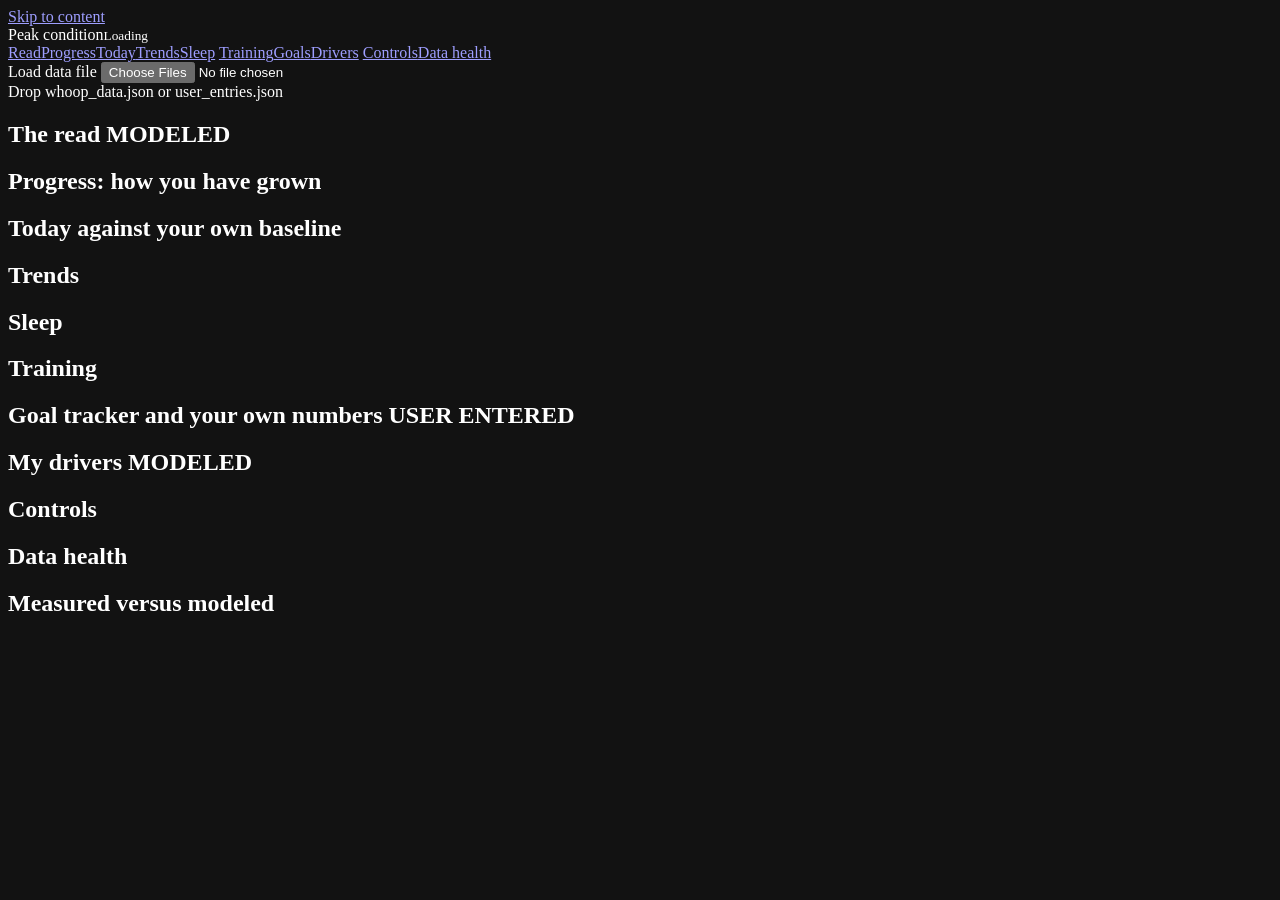
<file: dashboard_src/index.html>
<!doctype html>
<html lang="en">
<head>
<meta charset="utf-8">
<meta name="viewport" content="width=device-width, initial-scale=1, viewport-fit=cover">
<meta name="color-scheme" content="dark">
<meta name="theme-color" content="#0a0b0d">
<title>WHOOP Dashboard</title>
<style>
/*CSS*/
</style>
</head>
<body>
<a class="skip" href="#main">Skip to content</a>
<header class="top">
  <div class="top-in">
    <div class="brand">Peak condition<small id="asof">Loading</small></div>
    <nav class="jump" aria-label="Sections">
      <a href="#sec-read">Read</a><a href="#sec-progress">Progress</a><a href="#sec-today">Today</a><a href="#sec-trends">Trends</a><a href="#sec-sleep">Sleep</a>
      <a href="#sec-train">Training</a><a href="#sec-goals">Goals</a><a href="#sec-drivers">Drivers</a>
      <a href="#sec-controls">Controls</a><a href="#sec-health">Data health</a>
    </nav>
    <label class="btn" for="fileIn" style="margin:0;color:var(--text)">Load data file</label>
    <input id="fileIn" type="file" accept=".json,application/json" class="sr" multiple>
  </div>
</header>
<div id="drop" class="drop" aria-hidden="true">Drop whoop_data.json or user_entries.json</div>

<main id="main">
  <div id="banners"></div>

  <!-- THE READ replaces a daily decision: direction of travel, no instructions. -->
  <section id="sec-read" class="card cluster" aria-labelledby="h-read">
    <h2 id="h-read">The read <span class="tag d">MODELED</span></h2>
    <p id="readLine" class="read-line"></p>
    <div class="dials">
      <div id="dialL" class="dial small"></div>
      <!-- ORB SLOT: the orb script goes inside #orbSlot. It can read window.ORB_VALUE (recovery_score) and window.ORB_COLOR. -->
      <div id="orbSlot" class="dial big" data-orb="reserved"></div>
      <div id="dialR" class="dial small"></div>
    </div>
    <div id="readTable" class="scroll"></div>
  </section>

  <section id="sec-progress" class="card" aria-labelledby="h-progress"><h2 id="h-progress">Progress: how you have grown</h2><div id="progBody"></div></section>

  <section id="sec-today" class="card" aria-labelledby="h-today"><h2 id="h-today">Today against your own baseline</h2><div id="todayBody"></div></section>
  <section id="sec-trends" class="card" aria-labelledby="h-trends"><h2 id="h-trends">Trends</h2><div id="trendsBody"></div></section>
  <section id="sec-sleep" class="card" aria-labelledby="h-sleep"><h2 id="h-sleep">Sleep</h2><div id="sleepBody"></div></section>
  <section id="sec-train" class="card" aria-labelledby="h-train"><h2 id="h-train">Training</h2><div id="trainBody"></div></section>
  <section id="sec-goals" class="card" aria-labelledby="h-goals"><h2 id="h-goals">Goal tracker and your own numbers <span class="tag u">USER ENTERED</span></h2><div id="goalsBody"></div></section>
  <section id="sec-drivers" class="card" aria-labelledby="h-drivers"><h2 id="h-drivers">My drivers <span class="tag d">MODELED</span></h2><div id="driversBody"></div></section>
  <section id="sec-controls" class="card" aria-labelledby="h-controls"><h2 id="h-controls">Controls</h2><div id="controlsBody"></div></section>
  <section id="sec-health" class="card" aria-labelledby="h-health"><h2 id="h-health">Data health</h2><div id="healthBody"></div></section>
  <section id="sec-mm" class="card" aria-labelledby="h-mm"><h2 id="h-mm">Measured versus modeled</h2><div id="mmBody"></div></section>
  <div class="foot" id="foot"></div>
</main>

<!--WHOOP_DATA_START--><script id="whoop-data" type="application/json">{}</script><!--WHOOP_DATA_END-->
<!--USER_DATA_START--><script id="user-embed" type="application/json">{"entries":[]}</script><!--USER_DATA_END-->
<script>
/*JS*/
</script>
</body>
</html>
</file>
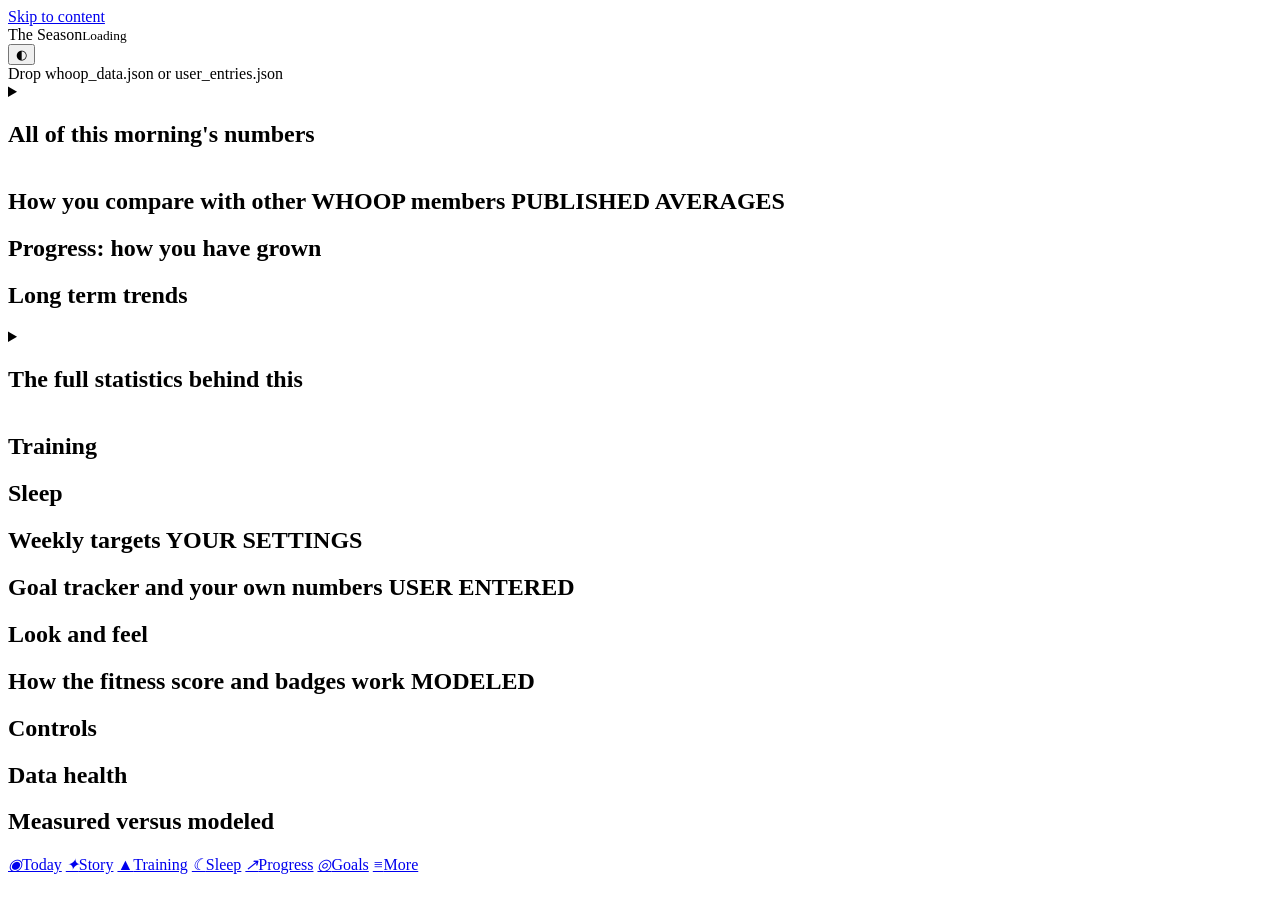
<file: dashboard_v3/index.html>
<!doctype html>
<html lang="en" data-theme="dark">
<head>
<meta charset="utf-8">
<meta name="viewport" content="width=device-width, initial-scale=1, viewport-fit=cover">
<meta name="color-scheme" content="dark light">
<meta name="theme-color" content="#0e1a14">
<title>The Season</title>
<link rel="preconnect" href="https://fonts.googleapis.com"><link rel="preconnect" href="https://fonts.gstatic.com" crossorigin>
<link href="https://fonts.googleapis.com/css2?family=Newsreader:opsz,wght@6..72,500;6..72,600&family=Nunito:wght@400;600;700;800&display=swap" rel="stylesheet">
<script>try{var t=localStorage.getItem('season.theme');if(t==='light'||t==='dark')document.documentElement.setAttribute('data-theme',t);}catch(e){}</script>
<style>
/*CSS*/
</style>
</head>
<body data-tab="today">
<a class="skip" href="#main">Skip to content</a>
<header class="top">
  <div class="top-in">
    <div class="brand">The Season<small id="asof">Loading</small></div>
    <button id="themeBtn" class="iconbtn" type="button" aria-label="Switch between dark and light"><span aria-hidden="true">◐</span></button>
  </div>
</header>
<div id="drop" class="drop" aria-hidden="true">Drop whoop_data.json or user_entries.json</div>

<main id="main">
  <div id="banners"></div>

  <section class="pane" id="pane-today" data-pane="today">
    <div id="seasonHome"></div>
    <details id="sec-today" class="card fold" data-fold="morning"><summary class="sec-h"><h2 id="h-today">All of this morning's numbers</h2></summary><p class="sub">Each number against your own baseline.</p><div id="todayBody"></div></details>
  </section>

  <section class="pane" id="pane-story" data-pane="story">
    <div id="storyBody"></div>
  </section>

  <section class="pane" id="pane-progress" data-pane="progress">
    <section id="sec-peers" class="card" aria-labelledby="h-peers"><h2 id="h-peers">How you compare with other WHOOP members <span class="tag d">PUBLISHED AVERAGES</span></h2><div id="peersBody"></div></section>
    <section id="sec-progress" class="card" aria-labelledby="h-progress"><h2 id="h-progress">Progress: how you have grown</h2><div id="progBody"></div></section>
    <section id="sec-trends" class="card" aria-labelledby="h-trends"><h2 id="h-trends">Long term trends</h2><div id="trendsBody"></div></section>
    <div id="leversBody"></div>
    <details id="sec-drivers" class="card fold" data-fold="drivers"><summary class="sec-h"><h2 id="h-drivers">The full statistics behind this</h2></summary><div id="driversBody"></div></details>
  </section>

  <section class="pane" id="pane-training" data-pane="training">
    <div id="gymBody"></div>
    <div id="runHistBody"></div>
    <section id="sec-train" class="card" aria-labelledby="h-train"><h2 id="h-train">Training</h2><div id="trainBody"></div></section>
  </section>

  <section class="pane" id="pane-sleep" data-pane="sleep">
    <section id="sec-sleep" class="card" aria-labelledby="h-sleep"><h2 id="h-sleep">Sleep</h2><div id="sleepBody"></div></section>
  </section>

  <section class="pane" id="pane-goals" data-pane="goals">
    <section id="sec-targets" class="card" aria-labelledby="h-targets"><h2 id="h-targets">Weekly targets <span class="tag u">YOUR SETTINGS</span></h2><div id="targetsBody"></div></section>
    <section id="sec-goals" class="card" aria-labelledby="h-goals"><h2 id="h-goals">Goal tracker and your own numbers <span class="tag u">USER ENTERED</span></h2><div id="goalsBody"></div></section>
  </section>

  <section class="pane" id="pane-more" data-pane="more">
    <section id="sec-look" class="card" aria-labelledby="h-look"><h2 id="h-look">Look and feel</h2><div id="lookBody"></div></section>
    <section id="sec-levels" class="card" aria-labelledby="h-levels"><h2 id="h-levels">How the fitness score and badges work <span class="tag d">MODELED</span></h2><div id="levelsBody"></div></section>
    <section id="sec-controls" class="card" aria-labelledby="h-controls"><h2 id="h-controls">Controls</h2><div id="controlsBody"></div></section>
    <section id="sec-health" class="card" aria-labelledby="h-health"><h2 id="h-health">Data health</h2><div id="healthBody"></div></section>
    <section id="sec-mm" class="card" aria-labelledby="h-mm"><h2 id="h-mm">Measured versus modeled</h2><div id="mmBody"></div></section>
    <div class="foot" id="foot"></div>
  </section>

  <!-- elements the older sections still write into; kept out of sight -->
  <div hidden aria-hidden="true"><p id="readLine"></p><div id="dialL"></div><div id="orbSlot"></div><div id="dialR"></div><div id="readTable"></div></div>
</main>

<nav class="tabbar" id="tabbar" aria-label="Main">
  <a href="#today" data-go="today"><i aria-hidden="true">◉</i><span>Today</span></a>
  <a href="#story" data-go="story"><i aria-hidden="true">✦</i><span>Story</span></a>
  <a href="#training" data-go="training"><i aria-hidden="true">▲</i><span>Training</span></a>
  <a href="#sleep" data-go="sleep"><i aria-hidden="true">☾</i><span>Sleep</span></a>
  <a href="#progress" data-go="progress"><i aria-hidden="true">↗</i><span>Progress</span></a>
  <a href="#goals" data-go="goals"><i aria-hidden="true">◎</i><span>Goals</span></a>
  <a href="#more" data-go="more"><i aria-hidden="true">≡</i><span>More</span></a>
</nav>

<!--WHOOP_DATA_START--><script id="whoop-data" type="application/json">{}</script><!--WHOOP_DATA_END-->
<!--GYM_DATA_START--><script id="gym-data" type="application/json">null</script><!--GYM_DATA_END-->
<!--JOURNAL_DATA_START--><script id="journal-data" type="application/json">null</script><!--JOURNAL_DATA_END-->
<!--USER_DATA_START--><script id="user-embed" type="application/json">{"entries":[]}</script><!--USER_DATA_END-->
<script>
/*JS*/
</script>
</body>
</html>
</file>
